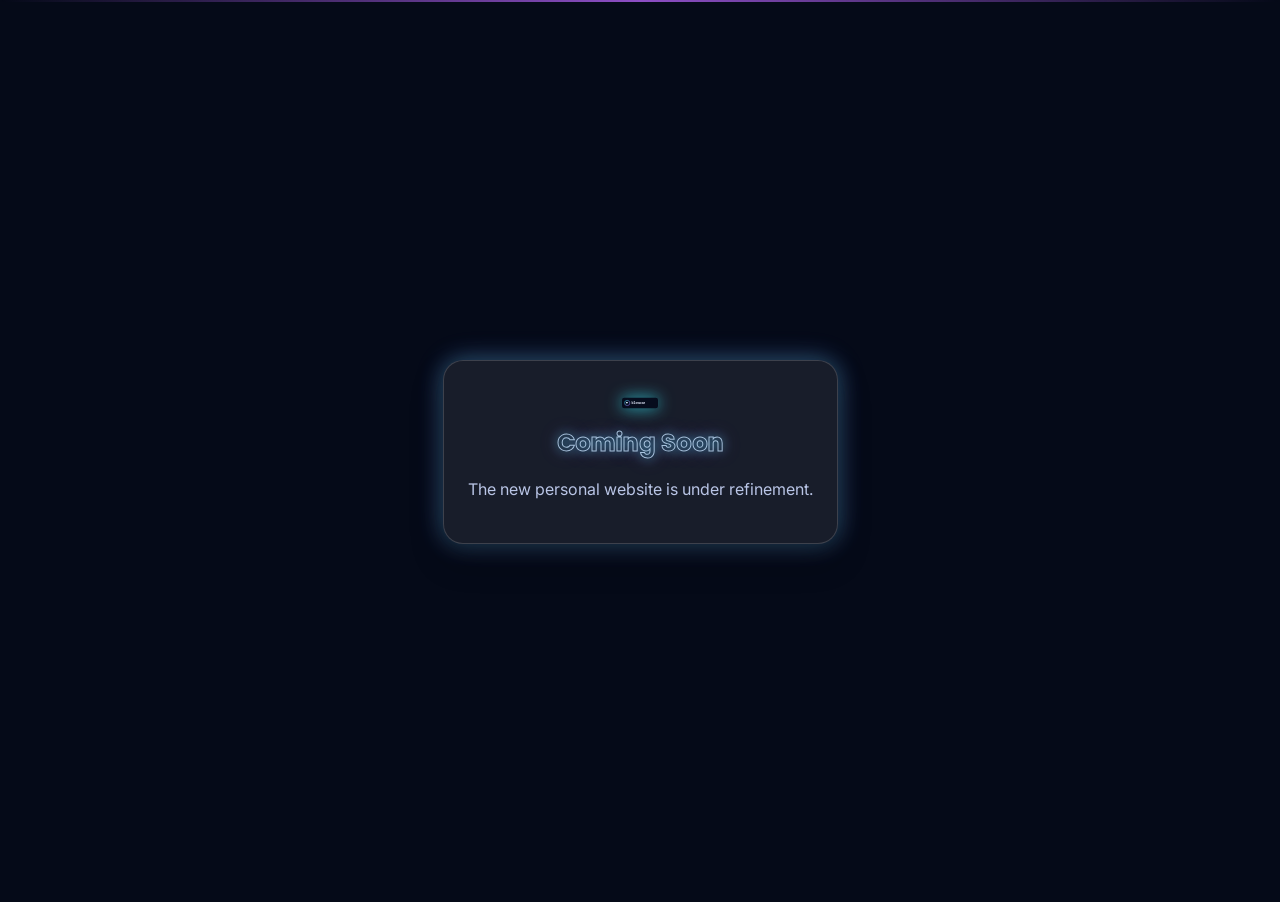
<file: home.html>
<!DOCTYPE html>
<html lang="en">
  <head>
    <meta charset="UTF-8" />
    <meta name="viewport" content="width=device-width, initial-scale=1.0" />
    <title>b1owcar - Coming Soon</title>
    <link rel="icon" href="./assets/icons/favicon.svg" type="image/svg+xml" />
    <link rel="preconnect" href="https://fonts.googleapis.com" />
    <link rel="preconnect" href="https://fonts.gstatic.com" crossorigin />
    <link
      href="https://fonts.googleapis.com/css2?family=Inter:wght@400;500;600;700&family=Poppins:wght@500;600;700&display=swap"
      rel="stylesheet"
    />
    <link rel="stylesheet" href="./assets/css/style.css" />
    <style>
      .coming-shell {
        min-height: 100vh;
        display: grid;
        place-items: center;
        padding: 2rem;
      }

      .coming-card {
        max-width: 720px;
        text-align: center;
      }

      .coming-card h1 {
        margin-bottom: 0.8rem;
      }

      .coming-card p {
        margin-bottom: 1rem;
      }
    </style>
  </head>
  <body class="fade-in">
    <div class="neon-line neon-line-top" aria-hidden="true"></div>
    <div class="neon-line neon-line-bottom" aria-hidden="true"></div>
    <main class="coming-shell">
      <section class="glass-panel section-card coming-card">
        <img src="./assets/images/logo.svg" alt="b1owcar logo" class="site-logo" />
        <h1 class="neon-outline">Coming Soon</h1>
        <p>The new personal website is under refinement.</p>
      </section>
    </main>
  </body>
</html>
</file>
<file: assets/css/style.css>
:root {
  --bg-start: #050a18;
  --bg-end: #0f1830;
  --text-primary: #e8eeff;
  --text-secondary: #b9c5e6;
  --accent-cyan: #37f2ff;
  --accent-purple: #bb66ff;
  --glass-bg: rgba(255, 255, 255, 0.08);
  --glass-border: rgba(255, 255, 255, 0.16);
  --shadow-neon: 0 0 24px rgba(55, 242, 255, 0.3), 0 0 30px rgba(187, 102, 255, 0.2);
  --shadow-soft: 0 16px 32px rgba(0, 0, 0, 0.3);
  --radius-lg: 20px;
  --radius-md: 14px;
  --radius-sm: 999px;
  --blur: 20px;
  --container: 1120px;
  --header-height: 74px;
  --transition: 220ms ease;
}

body[data-theme="light"] {
  --bg-start: #dbe9ff;
  --bg-end: #f7fbff;
  --text-primary: #14213d;
  --text-secondary: #42526f;
  --glass-bg: rgba(255, 255, 255, 0.66);
  --glass-border: rgba(106, 131, 170, 0.28);
  --shadow-neon: 0 0 20px rgba(55, 242, 255, 0.18), 0 0 24px rgba(187, 102, 255, 0.14);
  --shadow-soft: 0 12px 26px rgba(57, 78, 109, 0.16);
}

body[data-theme="light"] .main-nav a {
  color: #2f4466;
}

body[data-theme="light"] .main-nav a:hover,
body[data-theme="light"] .main-nav a:focus-visible {
  color: #162645;
  background: rgba(55, 242, 255, 0.16);
}

body[data-theme="light"] .lang-trigger {
  color: #17345a;
  border-color: rgba(40, 118, 176, 0.5);
  background: rgba(255, 255, 255, 0.84);
  box-shadow: 0 0 10px rgba(55, 242, 255, 0.2);
}

body[data-theme="light"] .lang-menu {
  background: rgba(240, 246, 255, 0.96);
  border-color: rgba(120, 143, 182, 0.38);
}

body[data-theme="light"] .lang-menu button {
  color: #213b62;
}

body[data-theme="light"] .lang-menu button:hover {
  background: rgba(55, 242, 255, 0.16);
}

body[data-theme="light"] .subtitle {
  color: #5a6f95;
}

body[data-theme="light"] .neon-outline {
  color: #20355e;
  -webkit-text-stroke: 0;
  text-shadow: 0 0 6px rgba(55, 242, 255, 0.2);
}

body[data-theme="light"] p {
  color: #304563;
}

body[data-theme="light"] #board h2 {
  color: #1a2f53;
}

body[data-theme="light"] #board .subtitle {
  color: #4d6389;
}

body[data-theme="light"] #board label {
  color: #5a7097;
}

body[data-theme="light"] #board input,
body[data-theme="light"] #board textarea {
  color: #1f355c;
}

body[data-theme="light"] #board input::placeholder,
body[data-theme="light"] #board textarea::placeholder {
  color: #7f93b8;
}

body[data-theme="light"] #board .empty-message,
body[data-theme="light"] #board .board-status {
  color: #6a7ea3;
}

body[data-theme="light"] #board .message-card .time {
  color: #6f83a8;
}

body[data-theme="light"] #board .message-card,
body[data-theme="light"] #board .board-form,
body[data-theme="light"] #board .board-list > .glass-panel {
  border-color: rgba(120, 143, 182, 0.34);
  box-shadow: 0 10px 20px rgba(57, 78, 109, 0.14), 0 0 14px rgba(55, 242, 255, 0.12);
}

body[data-theme="light"] .btn-neon {
  color: #17345a;
  border-color: rgba(40, 118, 176, 0.55);
  background: rgba(55, 242, 255, 0.2);
  box-shadow: 0 0 10px rgba(55, 242, 255, 0.22);
}

body[data-theme="light"] .btn-neon:hover,
body[data-theme="light"] .btn-neon:focus-visible {
  color: #102948;
  border-color: rgba(121, 78, 201, 0.62);
  background: rgba(187, 102, 255, 0.22);
  box-shadow: 0 0 12px rgba(121, 78, 201, 0.24), 0 0 10px rgba(55, 242, 255, 0.22);
}

* {
  box-sizing: border-box;
}

html {
  scroll-behavior: smooth;
}

body {
  position: relative;
  margin: 0;
  color: var(--text-primary);
  font-family: "Inter", sans-serif;
  background: var(--bg-start);
  min-height: 100vh;
  transition: color 260ms ease;
}

.ambient-backdrop {
  position: absolute;
  top: 0;
  left: 0;
  width: 100%;
  z-index: 0;
  pointer-events: none;
  overflow: hidden;
}

.ambient-wave-canvas {
  display: block;
  width: 100%;
}

.nav-utilities {
  display: inline-flex;
  align-items: center;
  gap: 0.55rem;
  flex-shrink: 0;
}

.ambient-controls {
  display: inline-flex;
  align-items: center;
  gap: 0.35rem;
}

.ambient-btn {
  width: 34px;
  height: 34px;
  border: 1px solid rgba(55, 242, 255, 0.45);
  border-radius: 10px;
  background: rgba(255, 255, 255, 0.06);
  color: var(--text-primary);
  font-size: 0.92rem;
  line-height: 1;
  cursor: pointer;
  transition: box-shadow var(--transition), background var(--transition), transform var(--transition), border-color var(--transition);
}

.ambient-btn:hover,
.ambient-btn:focus-visible {
  background: rgba(55, 242, 255, 0.14);
  box-shadow: 0 0 12px rgba(55, 242, 255, 0.35);
  outline: none;
  transform: translateY(-1px);
}

body[data-theme="light"] .ambient-btn {
  color: #17345a;
  border-color: rgba(40, 118, 176, 0.5);
  background: rgba(255, 255, 255, 0.84);
}

.site-header,
main,
.site-footer,
.neon-line {
  position: relative;
  z-index: 1;
}

.fade-in {
  animation: fadePage 0.7s ease forwards;
}

@keyframes fadePage {
  from {
    opacity: 0;
    transform: translateY(8px);
  }
  to {
    opacity: 1;
    transform: translateY(0);
  }
}

.container {
  width: min(var(--container), 92vw);
  margin: 0 auto;
}

.section {
  padding: 2.8rem 0 2rem;
}

main > .section:first-child {
  padding-top: 2rem;
}

.glass-panel {
  background: var(--glass-bg);
  border: 1px solid var(--glass-border);
  backdrop-filter: blur(var(--blur));
  -webkit-backdrop-filter: blur(var(--blur));
  box-shadow: var(--shadow-soft), var(--shadow-neon);
}

.site-header {
  width: 100%;
  border-left: none;
  border-right: none;
  border-top: none;
  border-bottom: 1px solid rgba(55, 242, 255, 0.22);
}

.nav-wrapper {
  min-height: var(--header-height);
  padding: 0.65rem 0;
  display: flex;
  align-items: center;
  justify-content: space-between;
  gap: 1rem;
}

.logo-link {
  display: inline-flex;
  align-items: center;
  gap: 0.55rem;
  text-decoration: none;
  color: var(--text-primary);
  font-family: "Poppins", sans-serif;
  font-weight: 600;
  letter-spacing: 0.3px;
}

.site-logo {
  width: 36px;
  height: 36px;
  filter: drop-shadow(0 0 8px rgba(55, 242, 255, 0.75));
}

.main-nav {
  display: flex;
  gap: 0.65rem;
  flex-wrap: wrap;
}

.nav-actions {
  display: flex;
  align-items: center;
  gap: 0.8rem;
}

.main-nav a {
  color: var(--text-secondary);
  text-decoration: none;
  padding: 0.4rem 0.7rem;
  border-radius: var(--radius-sm);
  transition: color var(--transition), box-shadow var(--transition), background var(--transition);
}

.main-nav a:hover,
.main-nav a:focus-visible {
  color: var(--text-primary);
  background: rgba(55, 242, 255, 0.08);
  box-shadow: 0 0 10px rgba(55, 242, 255, 0.35);
  outline: none;
}

.lang-dropdown {
  position: relative;
}

.lang-trigger {
  border: 1px solid rgba(55, 242, 255, 0.4);
  background: rgba(255, 255, 255, 0.06);
  color: var(--text-primary);
  border-radius: 10px;
  padding: 0.45rem 0.65rem;
  cursor: pointer;
}

.lang-trigger .arrow {
  margin-left: 0.35rem;
}

.lang-menu {
  position: absolute;
  right: 0;
  top: calc(100% + 8px);
  min-width: 120px;
  background: rgba(10, 18, 38, 0.95);
  border: 1px solid rgba(55, 242, 255, 0.35);
  border-radius: 10px;
  padding: 0.3rem;
  box-shadow: var(--shadow-neon);
  display: none;
  z-index: 150;
}

.lang-menu.open {
  display: block;
}

.lang-menu button {
  width: 100%;
  border: none;
  background: transparent;
  color: var(--text-primary);
  text-align: left;
  padding: 0.45rem 0.55rem;
  border-radius: 8px;
  cursor: pointer;
}

.lang-menu button:hover {
  background: rgba(55, 242, 255, 0.12);
}

.section-card {
  border-radius: var(--radius-lg);
  padding: 1.5rem;
}

.about-layout {
  display: grid;
  grid-template-columns: 220px 1fr;
  gap: 1.5rem;
  align-items: center;
}

.studio-layout {
  display: grid;
  grid-template-columns: 200px 1fr;
  gap: 1.5rem;
  align-items: start;
}

.studio-logo-wrap {
  width: 168px;
  height: 168px;
  margin: 0 auto;
  padding: 6px;
  border-radius: 22px;
  background: linear-gradient(135deg, var(--accent-cyan), var(--accent-purple));
  box-shadow: 0 0 18px rgba(55, 242, 255, 0.45), 0 0 24px rgba(187, 102, 255, 0.35);
}

.studio-logo {
  width: 100%;
  height: 100%;
  border-radius: 16px;
  object-fit: cover;
  display: block;
  background: #0f1830;
}

.studio-content h2 {
  margin-bottom: 1rem;
}

.avatar-wrapper {
  width: 180px;
  height: 180px;
  border-radius: 50%;
  margin: 0 auto;
  padding: 5px;
  background: linear-gradient(135deg, var(--accent-cyan), var(--accent-purple));
  box-shadow: 0 0 18px rgba(55, 242, 255, 0.45), 0 0 24px rgba(187, 102, 255, 0.35);
}

.avatar {
  width: 100%;
  height: 100%;
  border-radius: 50%;
  object-fit: cover;
  background: #0f1830;
}

h1,
h2,
h3 {
  font-family: "Poppins", sans-serif;
  margin-top: 0;
}

p {
  color: var(--text-secondary);
  line-height: 1.7;
}

.tag-list {
  display: flex;
  flex-wrap: wrap;
  gap: 0.55rem;
  margin-top: 1rem;
}

.tag-pill {
  border: 1px solid rgba(55, 242, 255, 0.45);
  border-radius: var(--radius-sm);
  padding: 0.33rem 0.8rem;
  font-size: 0.88rem;
  color: #ddfbff;
  box-shadow: 0 0 9px rgba(55, 242, 255, 0.28);
}

.section-head {
  max-width: 760px;
  margin-bottom: 1.2rem;
}

.subtitle {
  color: #d8e0ff;
  font-weight: 600;
}

.neon-outline {
  color: transparent;
  -webkit-text-stroke: 1px rgba(200, 227, 255, 0.8);
  text-shadow: 0 0 12px rgba(55, 242, 255, 0.4), 0 0 18px rgba(187, 102, 255, 0.35);
}

.card-grid {
  display: grid;
  grid-template-columns: repeat(3, minmax(0, 1fr));
  gap: 1rem;
}

.feature-card {
  border-radius: var(--radius-md);
  padding: 1.2rem;
}

.works-placeholder {
  border: 1px dashed rgba(55, 242, 255, 0.35);
  border-radius: var(--radius-md);
  padding: 1rem;
  color: var(--text-secondary);
}

#works .works-placeholder,
#studio .works-placeholder {
  border: none;
  border-radius: 0;
  padding: 0;
}

.contact-layout {
  display: grid;
  grid-template-columns: 1fr 320px;
  gap: 1rem;
}

.btn-neon {
  display: inline-block;
  border: 1px solid rgba(55, 242, 255, 0.5);
  background: rgba(55, 242, 255, 0.08);
  color: #ebf7ff;
  text-decoration: none;
  border-radius: var(--radius-sm);
  padding: 0.58rem 1rem;
  margin-top: 0.7rem;
  cursor: pointer;
  transition: transform var(--transition), box-shadow var(--transition), background var(--transition);
}

.btn-neon:hover,
.btn-neon:focus-visible {
  transform: translateY(-1px);
  box-shadow: 0 0 14px rgba(55, 242, 255, 0.4), 0 0 14px rgba(187, 102, 255, 0.3);
  background: rgba(187, 102, 255, 0.14);
  outline: none;
}

.neon-illustration {
  border-radius: var(--radius-lg);
  min-height: 220px;
  position: relative;
  overflow: hidden;
}

.map-wrap {
  border-radius: var(--radius-lg);
  overflow: hidden;
}

.footprint-map {
  width: 100%;
  height: 460px;
}

.leaflet-container {
  background: #0f1830;
}

.leaflet-control-attribution {
  background: var(--glass-bg) !important;
  color: var(--text-secondary) !important;
}

.leaflet-popup-content-wrapper,
.leaflet-popup-tip {
  background: rgba(255, 255, 255, 0.08);
  backdrop-filter: blur(var(--blur));
  -webkit-backdrop-filter: blur(var(--blur));
  border: 1px solid rgba(55, 242, 255, 0.5);
  box-shadow: var(--shadow-neon);
  color: #ebf2ff;
}

.footprint-popup h4 {
  margin: 0.3rem 0;
}

.footprint-popup img {
  width: 100%;
  border-radius: 10px;
  margin: 0.4rem 0;
}

.footprint-popup .date {
  color: #99abda;
  font-size: 0.84rem;
}

.footprint-dot {
  width: 14px;
  height: 14px;
  border-radius: 50%;
  background: radial-gradient(circle, rgba(55, 242, 255, 0.95), rgba(55, 242, 255, 0.45));
  box-shadow: 0 0 15px rgba(55, 242, 255, 0.9), 0 0 24px rgba(187, 102, 255, 0.35);
}

.footprint-dot.transit {
  width: 9px;
  height: 9px;
  background: radial-gradient(circle, rgba(255, 209, 102, 0.9), rgba(255, 209, 102, 0.42));
  box-shadow: 0 0 8px rgba(255, 209, 102, 0.8), 0 0 12px rgba(255, 162, 0, 0.35);
}

.footprint-status {
  margin-top: 0.65rem;
}

.footprint-legend {
  padding: 0.65rem 0.75rem;
  border-radius: 12px;
  color: var(--text-primary);
  min-width: 170px;
}

.footprint-legend h4 {
  margin: 0 0 0.45rem;
  font-size: 0.9rem;
}

.footprint-legend p {
  margin: 0.3rem 0;
  font-size: 0.82rem;
  line-height: 1.3;
  color: var(--text-secondary);
}

.footprint-legend small {
  display: block;
  margin-top: 0.45rem;
  color: var(--text-secondary);
  opacity: 0.9;
}

.legend-dot {
  display: inline-block;
  width: 10px;
  height: 10px;
  border-radius: 50%;
  border: 1px solid rgba(255, 255, 255, 0.75);
  margin-right: 0.4rem;
  vertical-align: baseline;
}

.legend-longstay {
  background: #37f2ff;
}

.legend-current {
  background: #ff9f43;
}

.legend-travel {
  background: #bb66ff;
}

.legend-transit {
  background: #ffd166;
}

.orb {
  position: absolute;
  border-radius: 50%;
  filter: blur(0.5px);
}

.orb-a {
  width: 160px;
  height: 160px;
  top: 20px;
  left: 30px;
  border: 2px solid rgba(55, 242, 255, 0.6);
  box-shadow: 0 0 20px rgba(55, 242, 255, 0.45);
}

.orb-b {
  width: 90px;
  height: 90px;
  bottom: 26px;
  right: 42px;
  border: 2px solid rgba(187, 102, 255, 0.7);
  box-shadow: 0 0 20px rgba(187, 102, 255, 0.55);
}

.orb-c {
  width: 52px;
  height: 52px;
  right: 74px;
  top: 34px;
  background: radial-gradient(circle, rgba(55, 242, 255, 0.85), rgba(55, 242, 255, 0.05));
}

.board-layout {
  display: grid;
  grid-template-columns: 360px 1fr;
  gap: 1rem;
}

.board-form {
  border-radius: var(--radius-lg);
  padding: 1.1rem;
  display: grid;
  gap: 0.6rem;
  align-content: start;
}

label {
  font-size: 0.9rem;
  color: #d9e7ff;
}

input,
textarea {
  width: 100%;
  border: 1px solid rgba(55, 242, 255, 0.26);
  border-radius: 10px;
  background: rgba(255, 255, 255, 0.06);
  color: var(--text-primary);
  padding: 0.65rem 0.75rem;
  font: inherit;
  outline: none;
  box-shadow: inset 0 0 8px rgba(55, 242, 255, 0.1);
}

input:focus,
textarea:focus {
  border-color: rgba(55, 242, 255, 0.66);
  box-shadow: 0 0 0 2px rgba(55, 242, 255, 0.15);
}

.board-status {
  min-height: 1.15rem;
  font-size: 0.88rem;
  color: #d4e9ff;
}

.board-list-wrap {
  min-height: 310px;
}

.board-list {
  display: grid;
  gap: 0.85rem;
}

.message-card {
  border-radius: var(--radius-md);
  padding: 0.95rem;
}

.message-card .message-head {
  display: flex;
  align-items: center;
  justify-content: space-between;
  gap: 1rem;
}

.message-card .name {
  font-weight: 600;
}

.message-card .time {
  color: #8da0cf;
  font-size: 0.8rem;
}

.empty-message {
  color: #a8b7dd;
}

.site-footer {
  padding: 2.5rem 0 1.5rem;
}

.footer-line {
  height: 1px;
  width: 100%;
  background: linear-gradient(
    90deg,
    transparent,
    rgba(55, 242, 255, 0.75),
    rgba(187, 102, 255, 0.75),
    transparent
  );
  box-shadow: 0 0 10px rgba(55, 242, 255, 0.4);
  margin-bottom: 1rem;
}

.neon-line {
  position: relative;
  left: 0;
  width: 100%;
  height: 2px;
  pointer-events: none;
  z-index: 1;
}

.neon-line-top {
  display: none;
}

.neon-line-bottom {
  bottom: 0;
  background: linear-gradient(90deg, transparent, rgba(187, 102, 255, 0.75), transparent);
}

@media (max-width: 960px) {
  .about-layout,
  .studio-layout {
    grid-template-columns: 1fr;
    text-align: center;
  }

  .studio-logo-wrap {
    margin-bottom: 0.2rem;
  }

  .tag-list {
    justify-content: center;
  }

  .card-grid {
    grid-template-columns: 1fr;
  }

  .contact-layout {
    grid-template-columns: 1fr;
  }

  .board-layout {
    grid-template-columns: 1fr;
  }

  .nav-actions {
    width: 100%;
    flex-direction: row;
    align-items: center;
    justify-content: space-between;
    gap: 0.6rem;
  }

  .main-nav {
    flex-wrap: nowrap;
    overflow-x: auto;
    -webkit-overflow-scrolling: touch;
    scrollbar-width: none;
    max-width: calc(100% - 180px);
    padding-bottom: 0.2rem;
  }

  .nav-utilities {
    gap: 0.4rem;
  }

  .main-nav::-webkit-scrollbar {
    display: none;
  }

  .main-nav a {
    white-space: nowrap;
  }

  .lang-dropdown {
    margin-left: auto;
    flex-shrink: 0;
  }

  .footprint-map {
    height: 400px;
  }

  .message-card .message-head {
    flex-wrap: wrap;
  }
}

@media (max-width: 640px) {
  .ambient-btn {
    width: 32px;
    height: 32px;
    font-size: 0.86rem;
  }

  .nav-wrapper {
    align-items: flex-start;
    flex-direction: column;
  }

  .nav-actions {
    flex-wrap: wrap;
  }

  .main-nav {
    width: 100%;
    max-width: 100%;
    gap: 0.5rem;
    padding-bottom: 0.15rem;
  }

  .nav-utilities {
    width: 100%;
    justify-content: flex-end;
  }

  .section-card {
    padding: 1.1rem;
  }

  .avatar-wrapper {
    width: 148px;
    height: 148px;
  }

  .footprint-map {
    height: 320px;
  }

  .footprint-legend {
    min-width: 150px;
    padding: 0.5rem 0.6rem;
  }

  .board-form {
    padding: 0.9rem;
  }
}

@media (max-width: 420px) {
  .logo-link span {
    font-size: 0.95rem;
  }

  .main-nav a {
    padding: 0.36rem 0.56rem;
    font-size: 0.85rem;
  }

  .lang-trigger {
    padding: 0.38rem 0.55rem;
    font-size: 0.86rem;
  }
}
</file>
